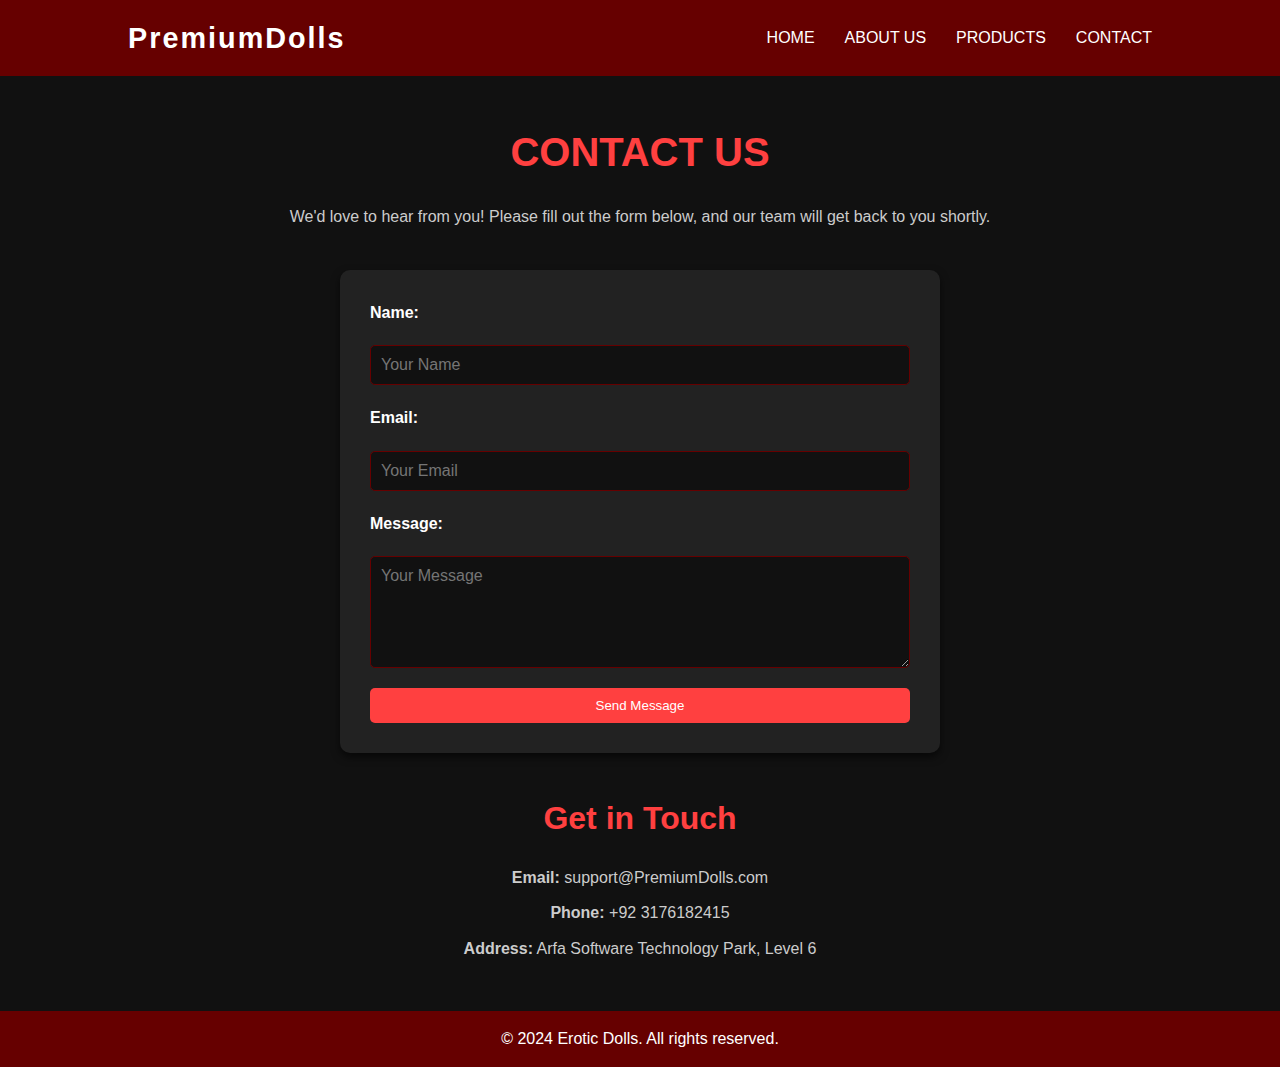
<file: website/contact.html>
<!DOCTYPE html>
<html lang="en">
<head>
    <meta charset="UTF-8">
    <meta name="viewport" content="width=device-width, initial-scale=1.0">
    <title>Contact Us</title>
    <link rel="stylesheet" href="contact.css">
</head>
<body>
    <!-- Navigation Bar -->
    <div class="navbar">
        <div class="logo">PremiumDolls</div>
        <ul class="nav-links">
            <li><a href="index.html">Home</a></li>
            <li><a href="about_us.html">About Us</a></li>
            <li><a href="products.html">Products</a></li>
            <li><a href="contact.html">Contact</a></li>
        </ul>
    </div>

    <!-- Contact Section -->
    <div class="contact-container">
        <h1>Contact Us</h1>
        <p>We'd love to hear from you! Please fill out the form below, and our team will get back to you shortly.</p>

        <form id="contact-form">
            <label for="name">Name:</label>
            <input type="text" id="name" name="name" placeholder="Your Name" required>

            <label for="email">Email:</label>
            <input type="email" id="email" name="email" placeholder="Your Email" required>

            <label for="message">Message:</label>
            <textarea id="message" name="message" placeholder="Your Message" rows="5" required></textarea>

            <button type="submit" class="btn">Send Message</button>
        </form>

        <div class="contact-info">
            <h2>Get in Touch</h2>
            <p><strong>Email:</strong> support@PremiumDolls.com</p>
            <p><strong>Phone:</strong> +92 3176182415</p>
            <p><strong>Address:</strong> Arfa Software Technology Park, Level 6</p>
        </div>
    </div>

    <!-- Footer -->
    <footer>
        <p>&copy; 2024 Erotic Dolls. All rights reserved.</p>
    </footer>
</body>
</html>
</file>
<file: website/contact.css>
/* General Reset */
* {
    margin: 0;
    padding: 0;
    box-sizing: border-box;
    font-family: "Arial", sans-serif;
}

/* Body Styling */
body {
    background-color: #111;
    color: #fff;
    line-height: 1.6;
}

/* Navigation Bar */
.navbar {
    display: flex;
    justify-content: space-between;
    align-items: center;
    background-color: #600;
    padding: 15px 10%;
    position: fixed;
    width: 100%;
    top: 0;
    z-index: 1000;
}

.logo {
    font-size: 1.8rem;
    font-weight: bold;
    color: #fff;
    letter-spacing: 2px;
}

.nav-links {
    list-style: none;
    display: flex;
}

.nav-links li {
    margin-left: 30px;
}

.nav-links a {
    text-decoration: none;
    color: #fff;
    font-size: 1rem;
    text-transform: uppercase;
}

.nav-links a:hover {
    color: #ff4040;
}

/* Contact Container */
.contact-container {
    margin-top: 80px;
    padding: 40px 10%;
    text-align: center;
}

.contact-container h1 {
    font-size: 2.5rem;
    color: #ff4040;
    margin-bottom: 20px;
    text-transform: uppercase;
}

.contact-container p {
    color: #ccc;
    margin-bottom: 40px;
}

#contact-form {
    background-color: #222;
    padding: 30px;
    border-radius: 10px;
    box-shadow: 0 4px 8px rgba(0, 0, 0, 0.6);
    display: flex;
    flex-direction: column;
    gap: 20px;
    max-width: 600px;
    margin: 0 auto 40px;
}

#contact-form label {
    text-align: left;
    color: #fff;
    font-weight: bold;
}

#contact-form input,
#contact-form textarea {
    padding: 10px;
    border-radius: 5px;
    border: 1px solid #600;
    background-color: #111;
    color: #fff;
    font-size: 1rem;
}

#contact-form input:focus,
#contact-form textarea:focus {
    outline: none;
    border-color: #ff4040;
}

#contact-form button {
    background-color: #ff4040;
    color: #fff;
    border: none;
    padding: 10px 20px;
    border-radius: 5px;
    cursor: pointer;
}

#contact-form button:hover {
    background-color: #c60000;
}

/* Contact Info Section */
.contact-info {
    margin-top: 40px;
    text-align: center;
}

.contact-info h2 {
    font-size: 2rem;
    color: #ff4040;
    margin-bottom: 20px;
}

.contact-info p {
    font-size: 1rem;
    margin-bottom: 10px;
}

/* Footer */
footer {
    background-color: #600;
    color: #fff;
    text-align: center;
    padding: 15px 0;
}
</file>
